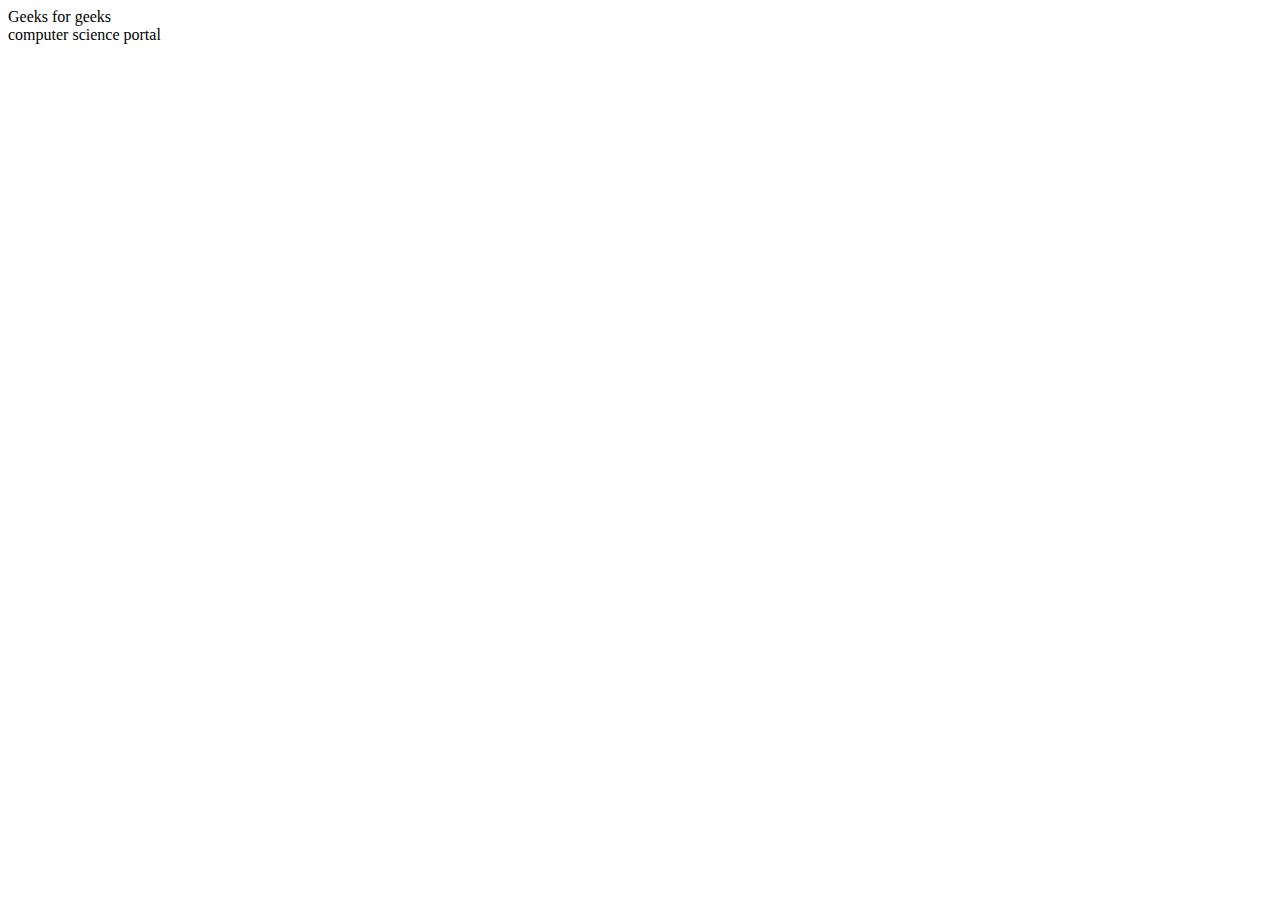
<file: index1.html>
<!DOCTYPE html>
<html lang="en">
<head>
    <meta charset="UTF-8">
    <meta http-equiv="X-UA-Compatible" content="IE=edge">
    <meta name="viewport" content="width=device-width, initial-scale=1.0">
    <title>demo web page</title>
</head>
<body>
    <header>
        <div class="head1"> Geeks for geeks</div>
        <div class="head2"> computer science portal</div>
    </header>

    <nav>

        
    </nav>
    
</body>
</html>
</file>
